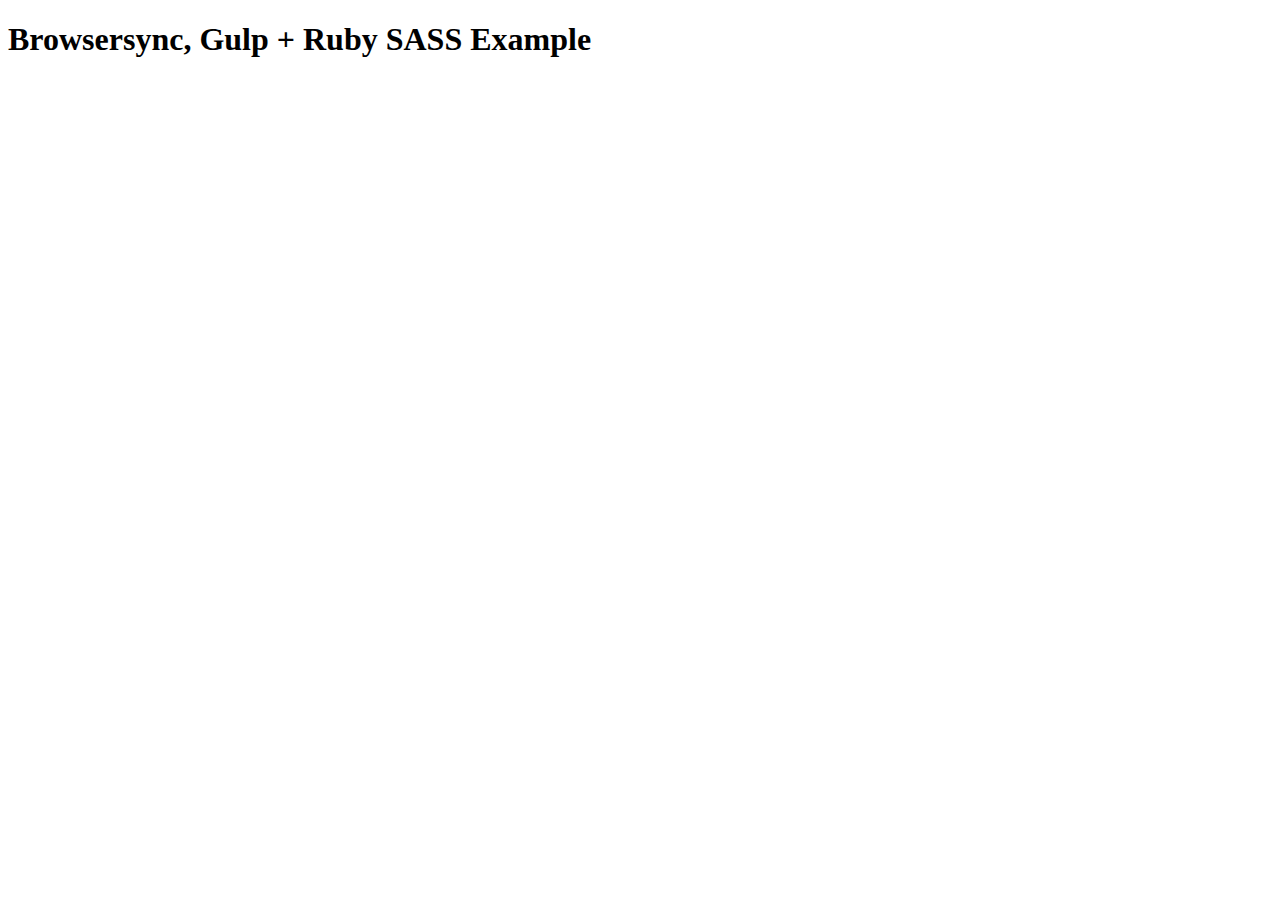
<file: new vista/node_modules/bs-recipes/recipes/gulp.ruby.sass/app/index.html>
<!doctype html>
<html lang="en-US">
<head>
    <meta charset="UTF-8">
    <title>Browsersync, Gulp + Ruby SASS Example</title>
    <link rel='stylesheet' href='css/main.css'>
</head>
<body>
    <h1>Browsersync, Gulp + Ruby SASS Example</h1>
</body>
</html>
</file>
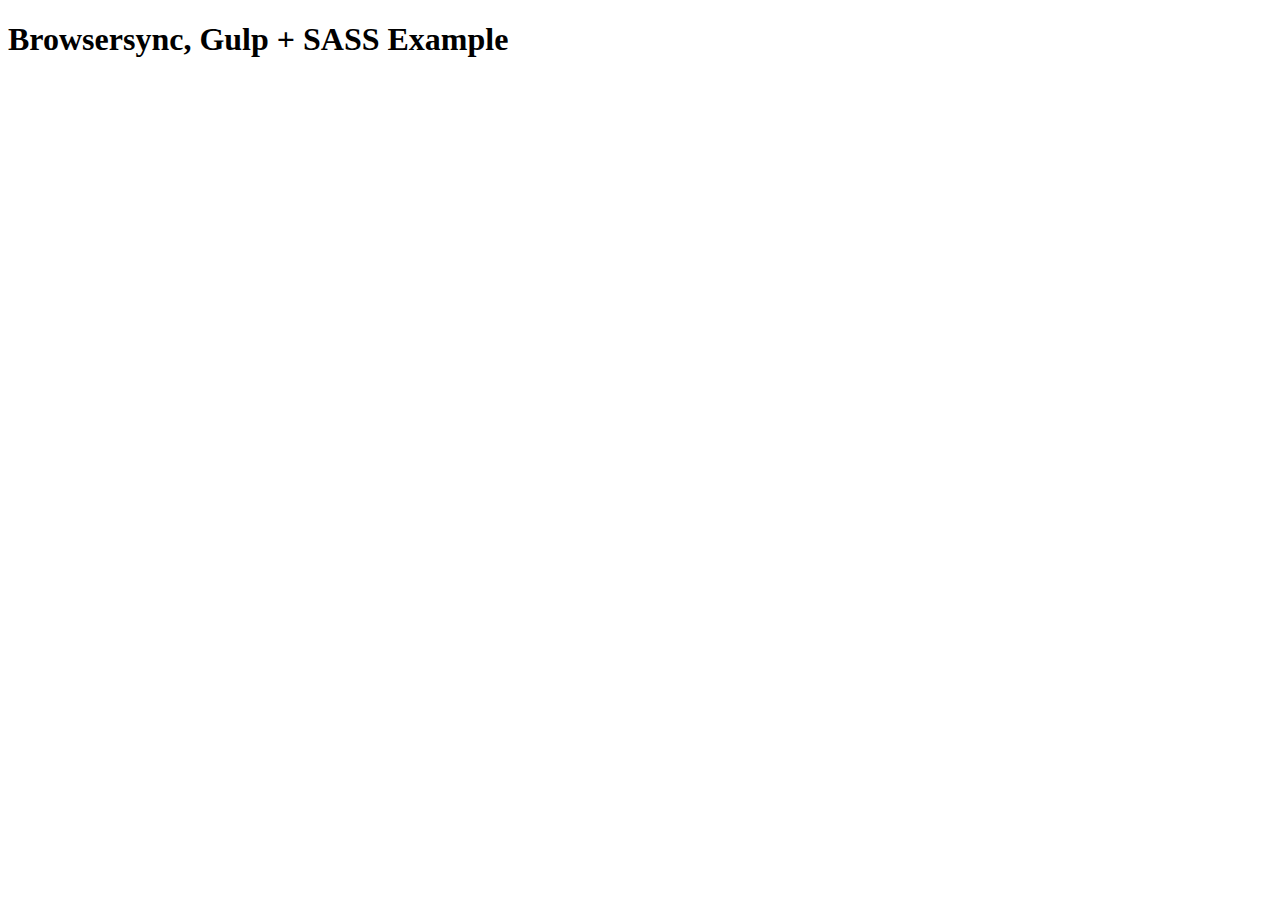
<file: new vista/node_modules/bs-recipes/recipes/gulp.sass/app/index.html>
<!doctype html>
<html lang="en-US">
<head>
    <meta charset="UTF-8">
    <title>Browsersync, Gulp + SASS Example</title>
    <link rel='stylesheet' href='css/main.css'>
</head>
<body>
    <h1>Browsersync, Gulp + SASS Example</h1>
</body>
</html>
</file>
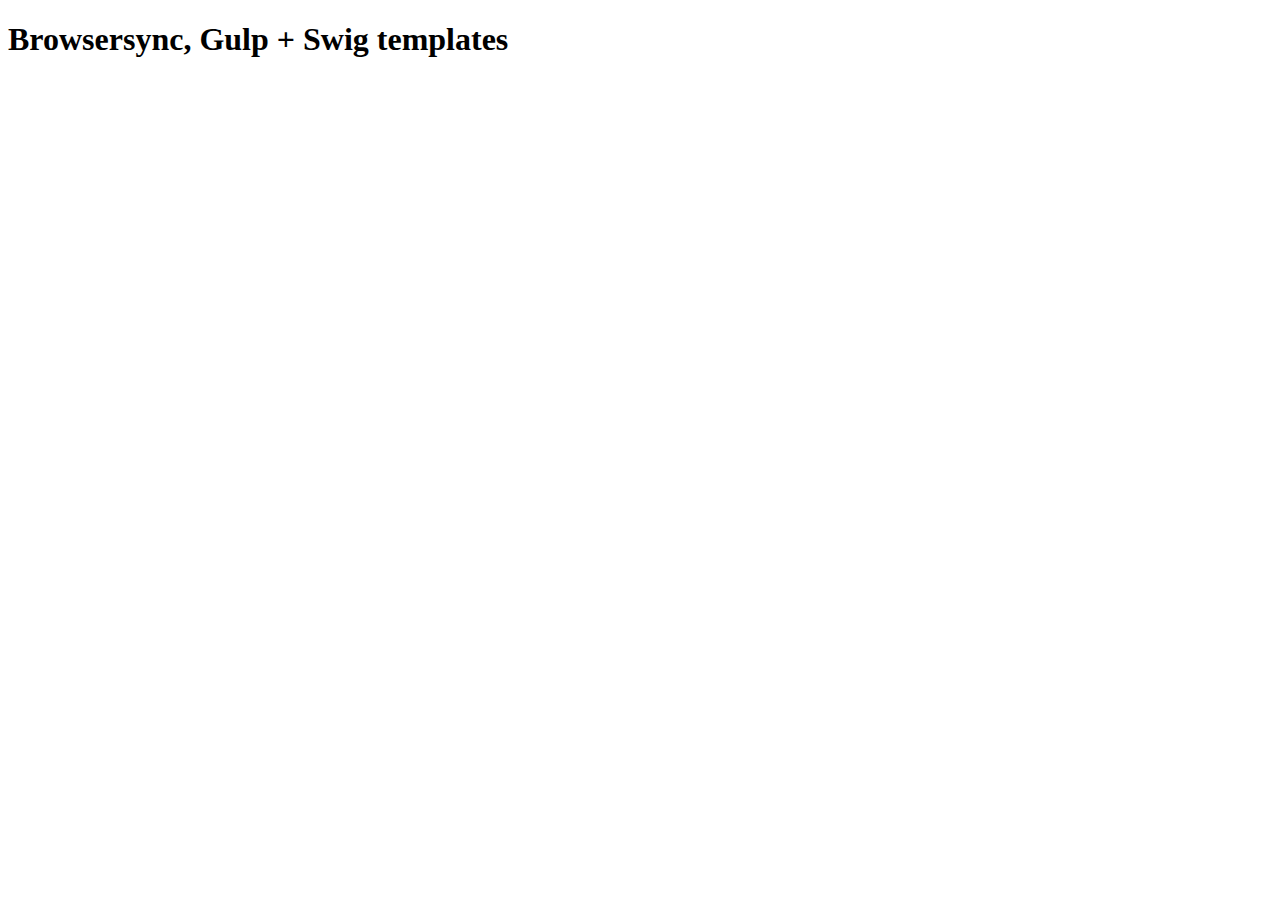
<file: new vista/node_modules/bs-recipes/recipes/gulp.swig/app/index.html>
<!doctype html>
<html lang="en-US">
<head>
    <meta charset="UTF-8">
    <title>Browsersync, Gulp + Swig templates</title>
    <link rel='stylesheet' href='css/main.css'>
</head>
<body>
    <h1>Browsersync, Gulp + Swig templates</h1>
</body>
</html>
</file>
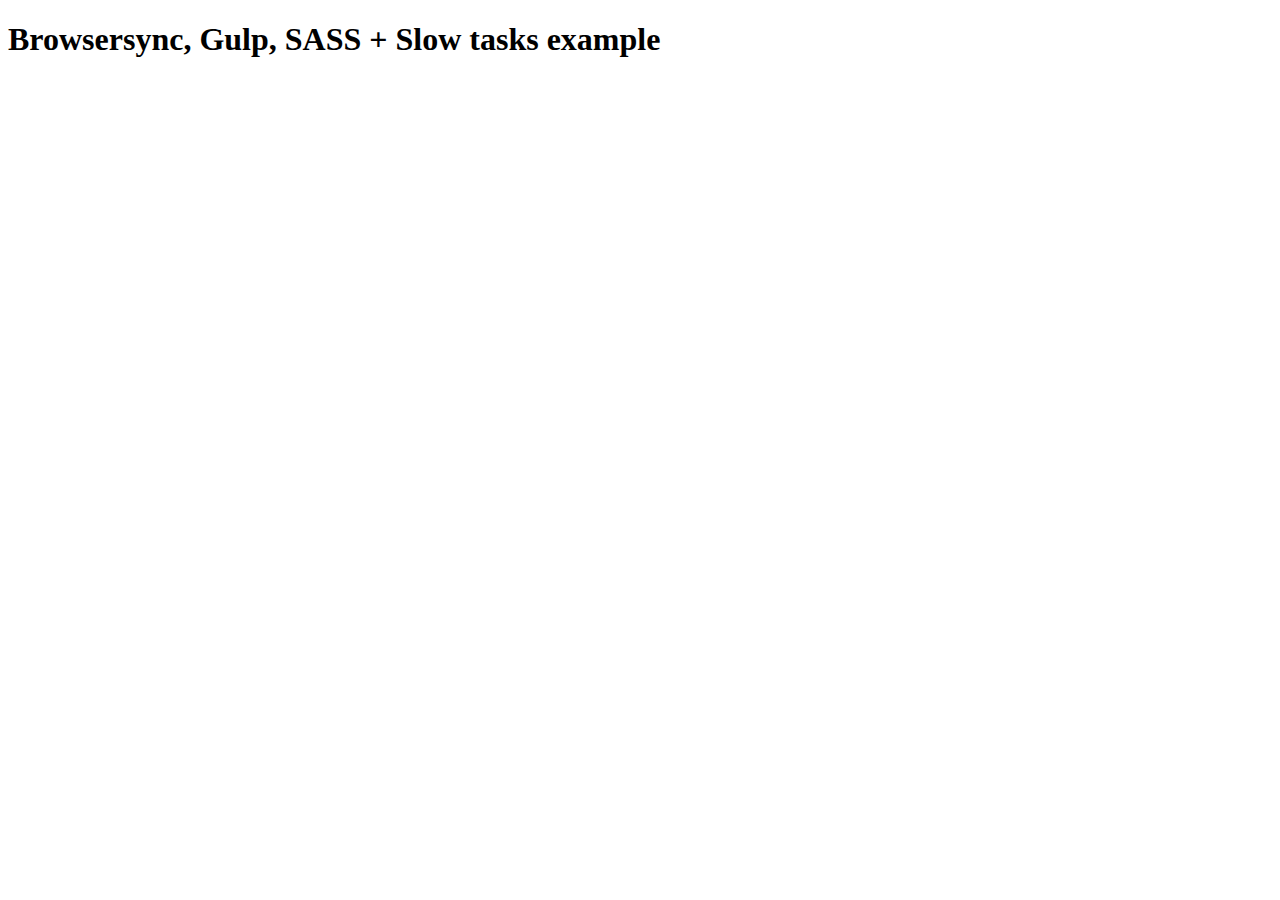
<file: new vista/node_modules/bs-recipes/recipes/gulp.task.sequence/app/index.html>
<!doctype html>
<html lang="en-US">
<head>
    <meta charset="UTF-8">
    <title>Browsersync, Gulp, SASS + Slow tasks example</title>
    <link rel='stylesheet' href='css/main.css'>
</head>
<body>
    <h1>Browsersync, Gulp, SASS + Slow tasks example</h1>
</body>
</html>
</file>
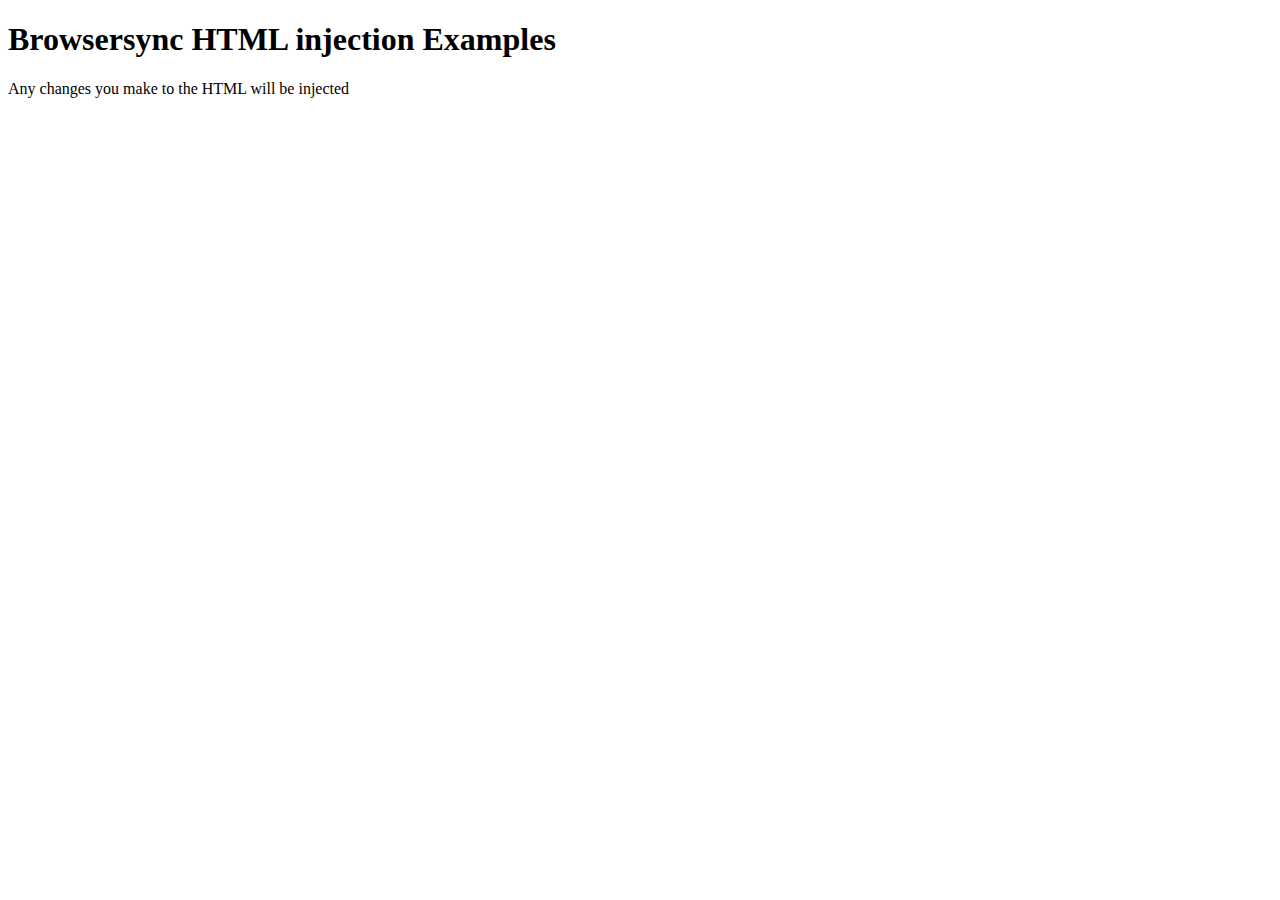
<file: new vista/node_modules/bs-recipes/recipes/html.injection/app/index.html>
<!doctype html>
<html lang="en-US">
<head>
    <meta charset="UTF-8">
    <title>Browsersync Server Example</title>
    <link rel='stylesheet' href='css/main.css'>
</head>
<body>

<header>
    <h1>Browsersync HTML injection Examples</h1>
    <p>Any changes you make to the HTML will be injected</p>
</header>

</body>
</html>
</file>
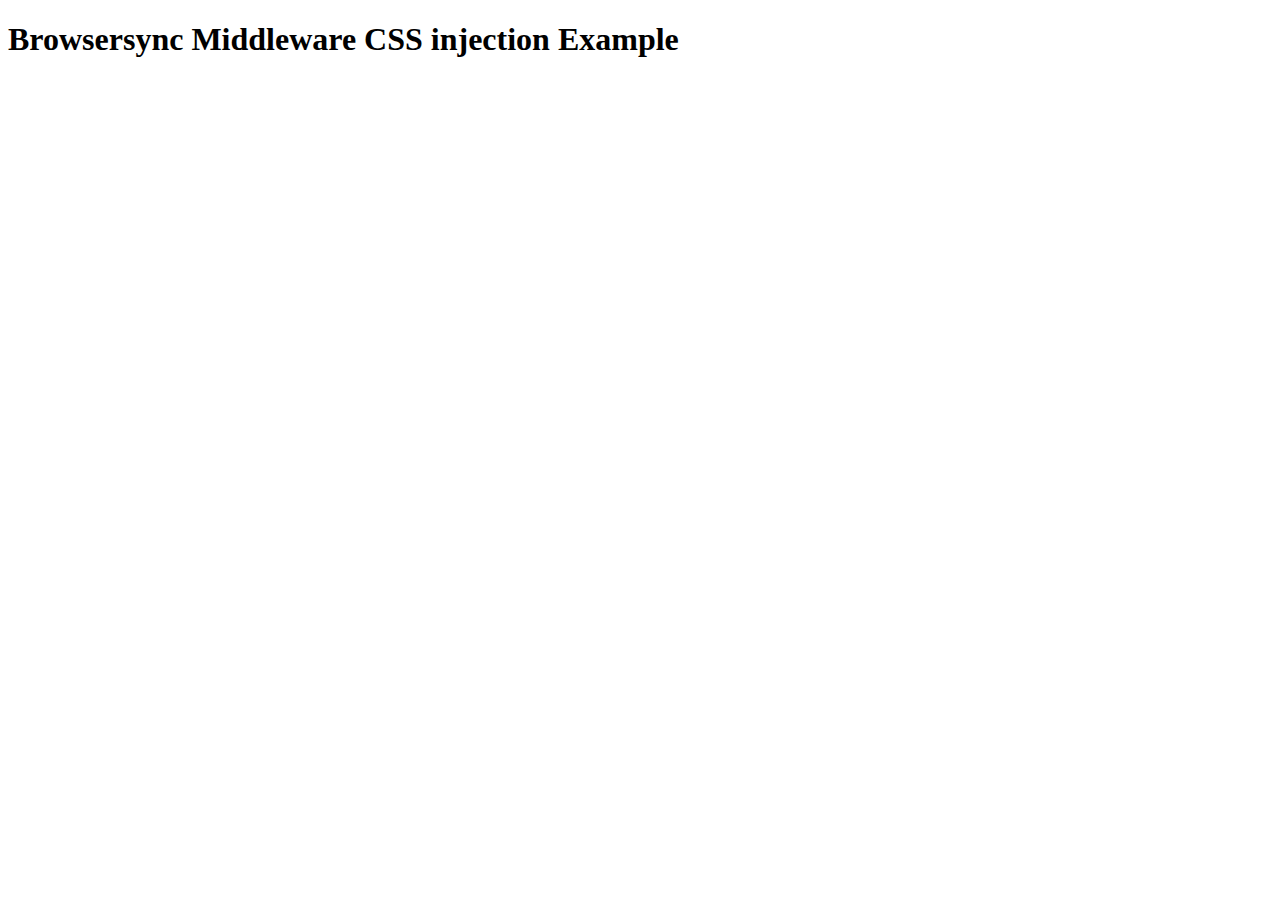
<file: new vista/node_modules/bs-recipes/recipes/middleware.css.injection/app/index.html>
<!doctype html>
<html lang="en-US">
<head>
    <meta charset="UTF-8">
    <title>Browsersync Server Example</title>
    <link rel='stylesheet' href='css/main.less'>
</head>
<body>
    <h1>Browsersync Middleware CSS injection Example</h1>
</body>
</html>
</file>
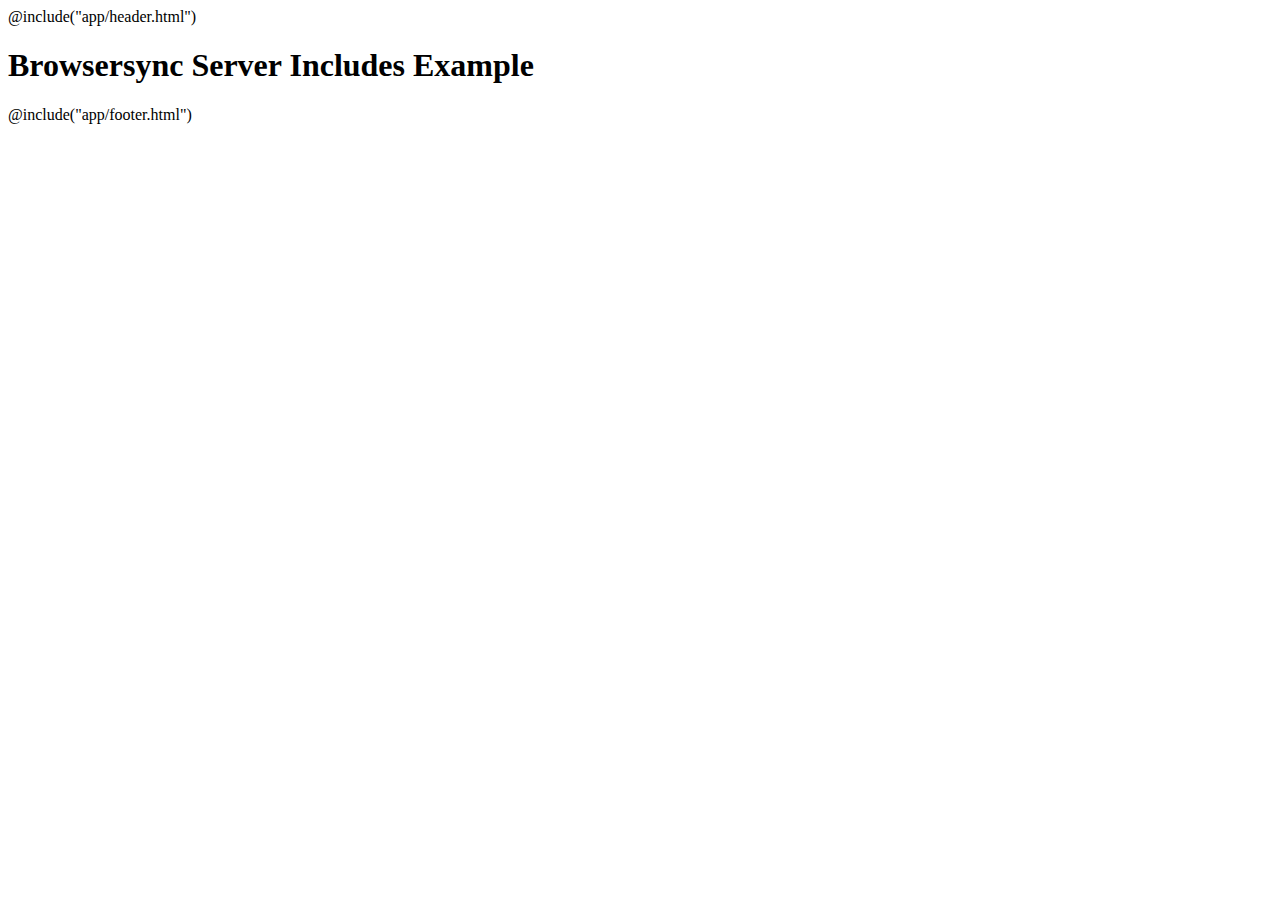
<file: new vista/node_modules/bs-recipes/recipes/server.includes/app/index.html>
<!doctype html>
<html lang="en-US">
<head>
    <meta charset="UTF-8">
    <title>Browsersync Server Includes Example</title>
    <link rel='stylesheet' href='css/main.css'>
</head>
<body>
    @include("app/header.html")
    <h1>Browsersync Server Includes Example</h1>
    @include("app/footer.html")
</body>
</html>
</file>
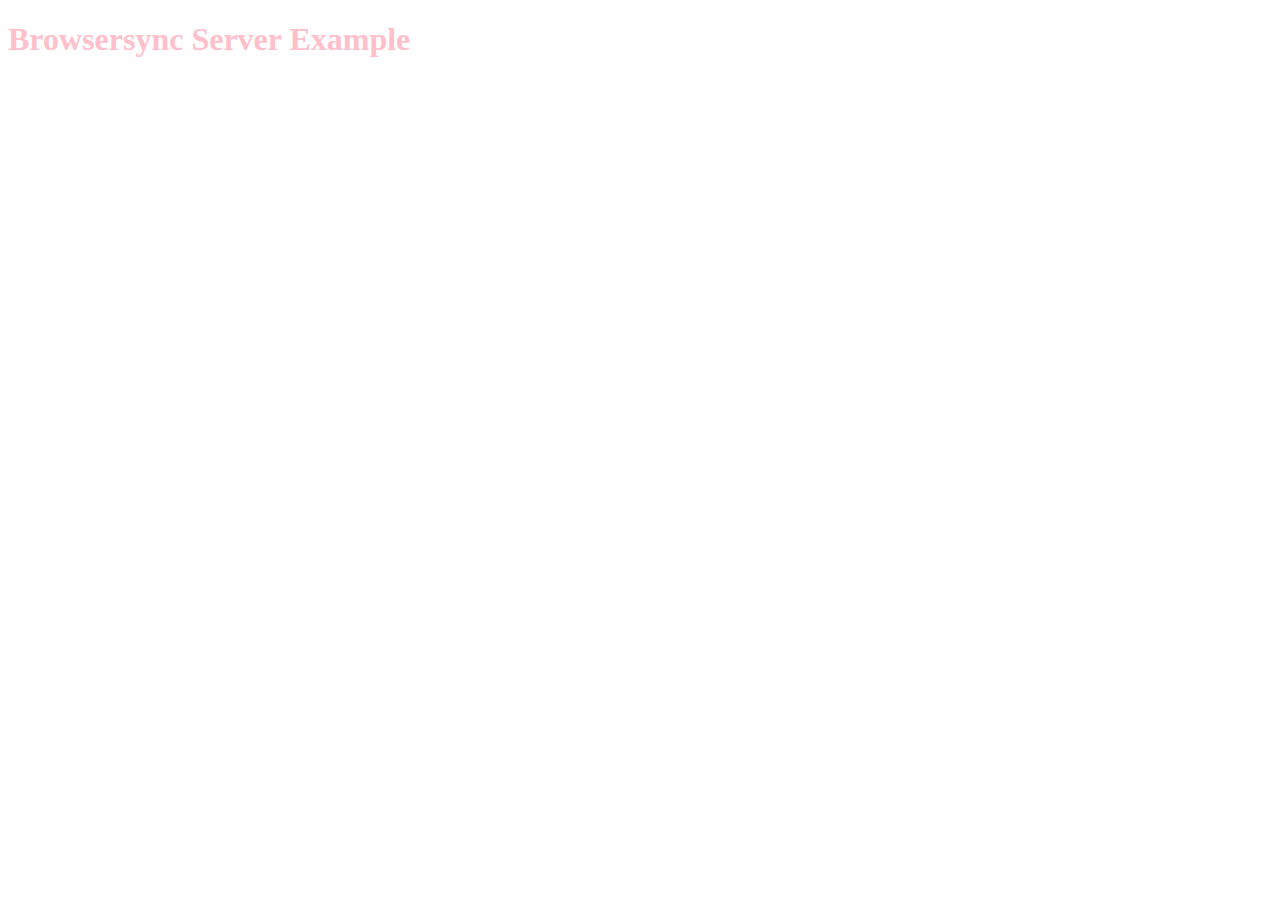
<file: new vista/node_modules/bs-recipes/recipes/server.middleware/app/index.html>
<!doctype html>
<html lang="en-US">
<head>
    <meta charset="UTF-8">
    <title>Browsersync Server Example</title>
    <link rel='stylesheet' href='css/main.css'>
</head>
<body>
    <h1>Browsersync Server Example</h1>
</body>
</html>
</file>
<file: new vista/node_modules/bs-recipes/recipes/gulp.ruby.sass/app/css/main.css>
body {
  background: white; }



/*# sourceMappingURL=main.css.map */
</file>
<file: new vista/node_modules/bs-recipes/recipes/gulp.sass/app/css/main.css>
body {
  background: white; }
</file>
<file: new vista/node_modules/bs-recipes/recipes/gulp.swig/app/css/main.css>
body {
  background: white; }
</file>
<file: new vista/node_modules/bs-recipes/recipes/gulp.task.sequence/app/css/main.css>
body {
  background: white; }
</file>
<file: new vista/node_modules/bs-recipes/recipes/html.injection/app/css/main.css>
body {
	background: white;
	color: black;
}

p.lede {
	font-size: 2em;
}
</file>
<file: new vista/node_modules/bs-recipes/recipes/server.includes/app/css/main.css>
body {
	background: white;
	color: black;
}
</file>
<file: new vista/node_modules/bs-recipes/recipes/server.middleware/app/css/main.css>
body {
	background: white;
	color: pink;
}
</file>
